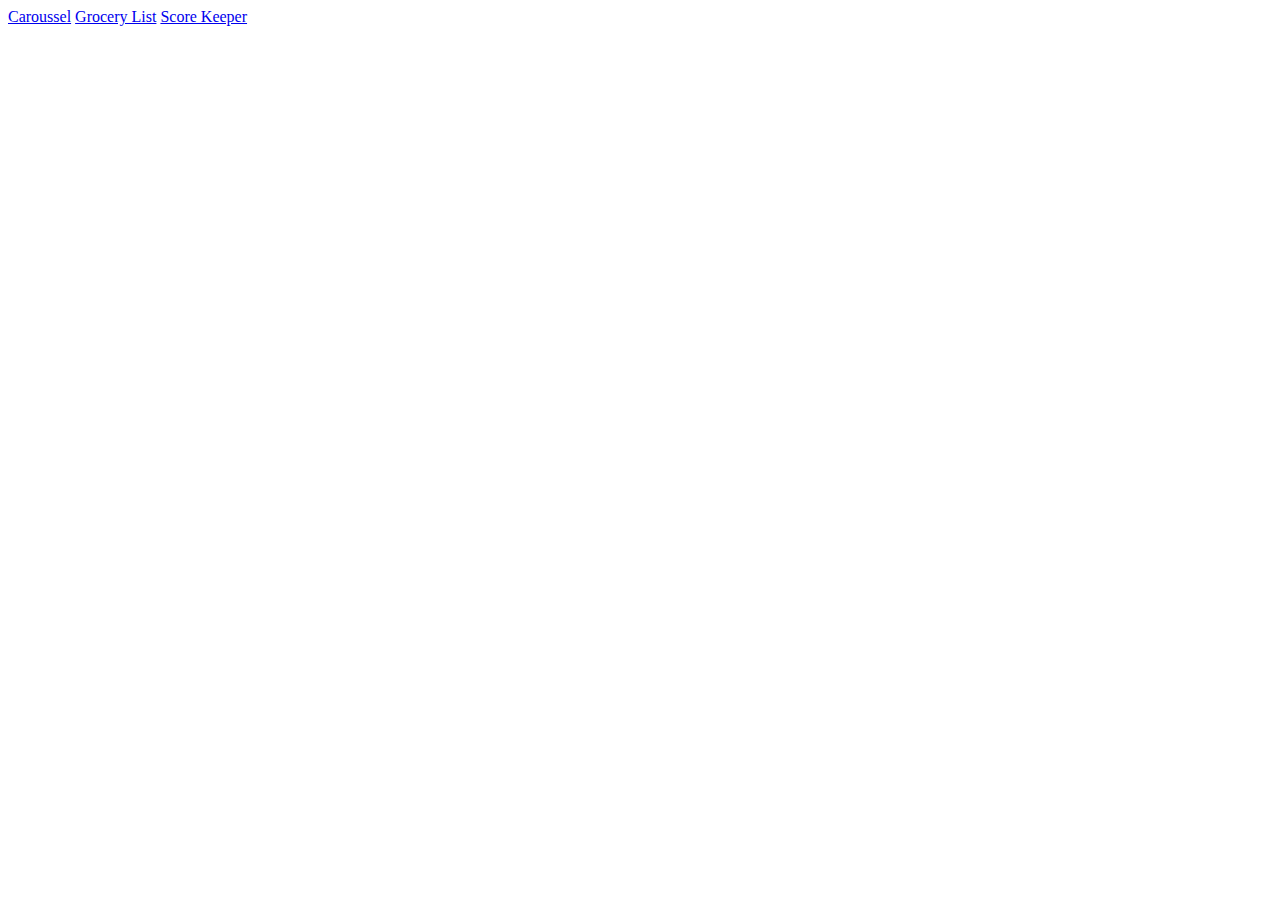
<file: index.html>
<!DOCTYPE html>
<html lang="en">
  <head>
    <meta charset="UTF-8">
    <meta name="viewport" content="width=device-width, initial-scale=1.0">
    <title>Home</title>
  </head>
  <body>
    <a href="caroussel/caroussel.html">Caroussel</a>
    <a href="groceries/groceries.html">Grocery List</a>
    <a href="score_keeper/score.html">Score Keeper</a>
  </body>
</html>
</file>
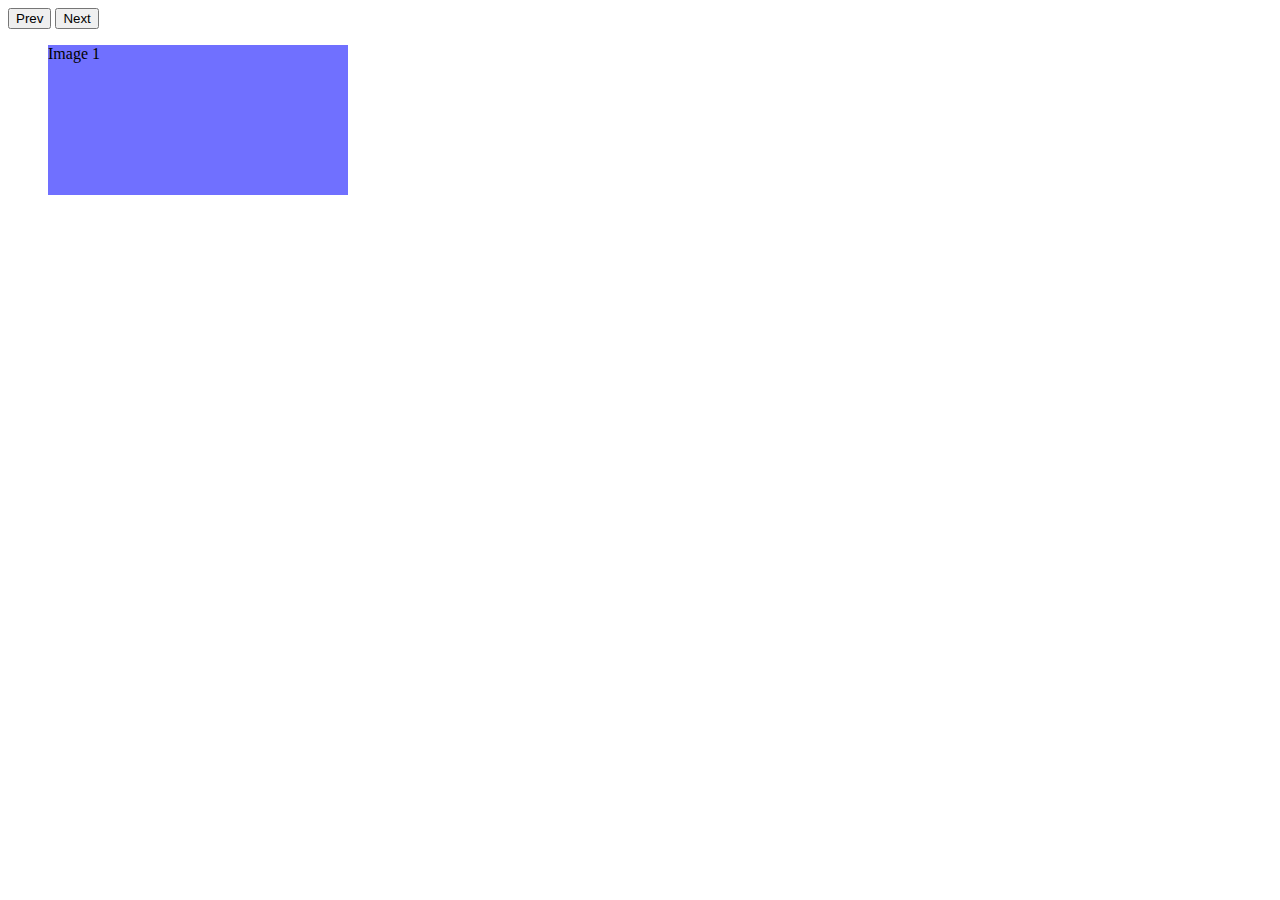
<file: caroussel/caroussel.html>
<!DOCTYPE html>
<html lang="en">
  <head>
    <meta charset="UTF-8">
    <meta name="viewport" content="width=device-width, initial-scale=1.0">
    <title>Caroussel</title>
    <link rel="stylesheet" href="caroussel.css">
    <script defer src="caroussel.js"></script>
  </head>
  <body>
    <button type="button" id="prev">Prev</button>
    <button type="button" id="next">Next</button>
    <ul>
      <li id="1"><p>Image 1</p></li>
      <li id="2"><p>Image 2</p></li>
      <li id="3"><p>Image 3</p></li>
      <li id="4"><p>Image 4</p></li>
    </ul>
  </body>
</html>
</file>
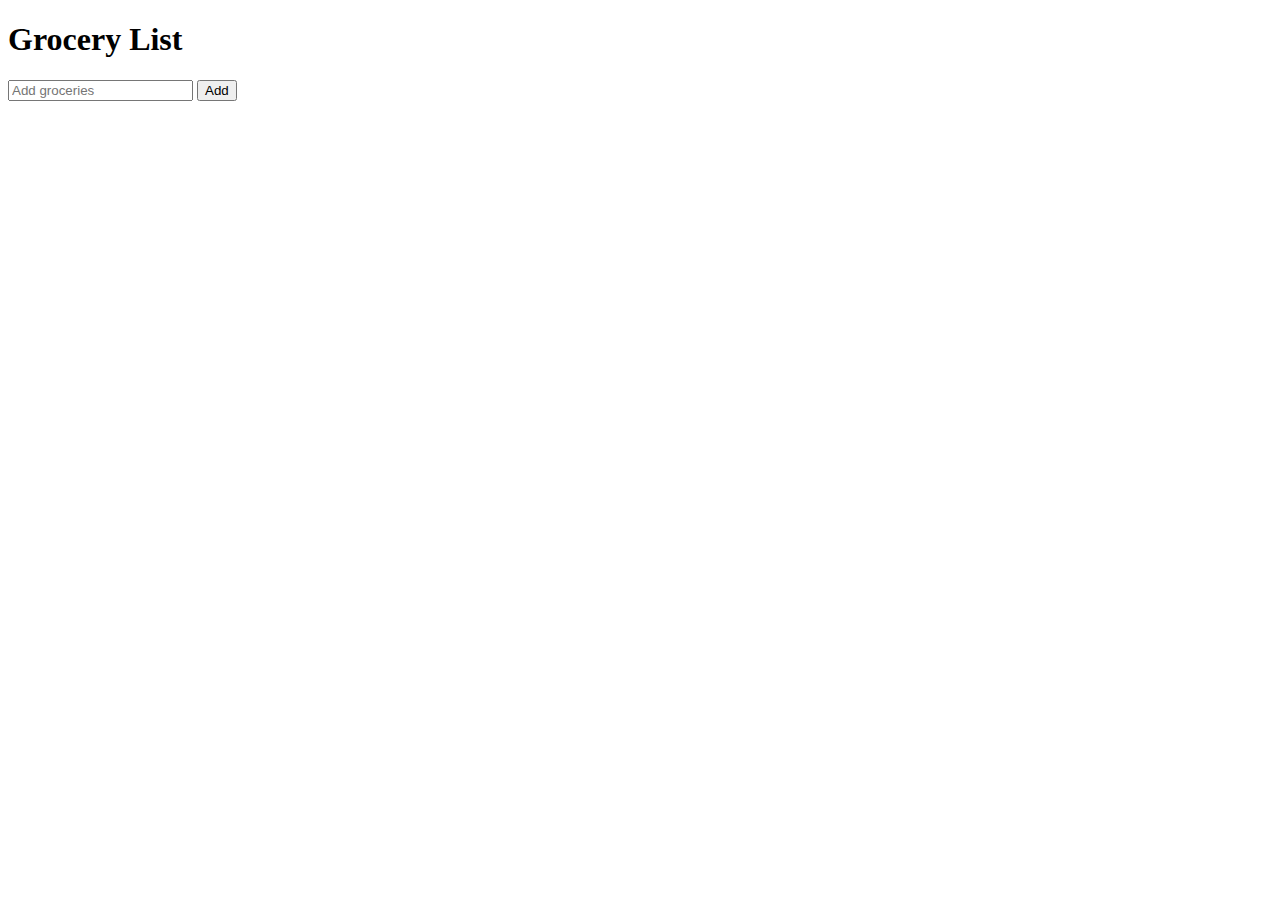
<file: groceries/groceries.html>
<!DOCTYPE html>
<html lang="en">
  <head>
    <meta charset="UTF-8">
    <meta name="viewport" content="width=device-width, initial-scale=1.0">
    <title>Grocery list</title>
    <script defer src="groceries.js"></script>
  </head>
  <body>
    <h1>Grocery List</h1>
    <form>
      <input type="text" placeholder="Add groceries" id="input">
      <input type="button" value="Add" id="submit">
    </form>
    <ul id="list"></ul>
  </body>
</html>
</file>
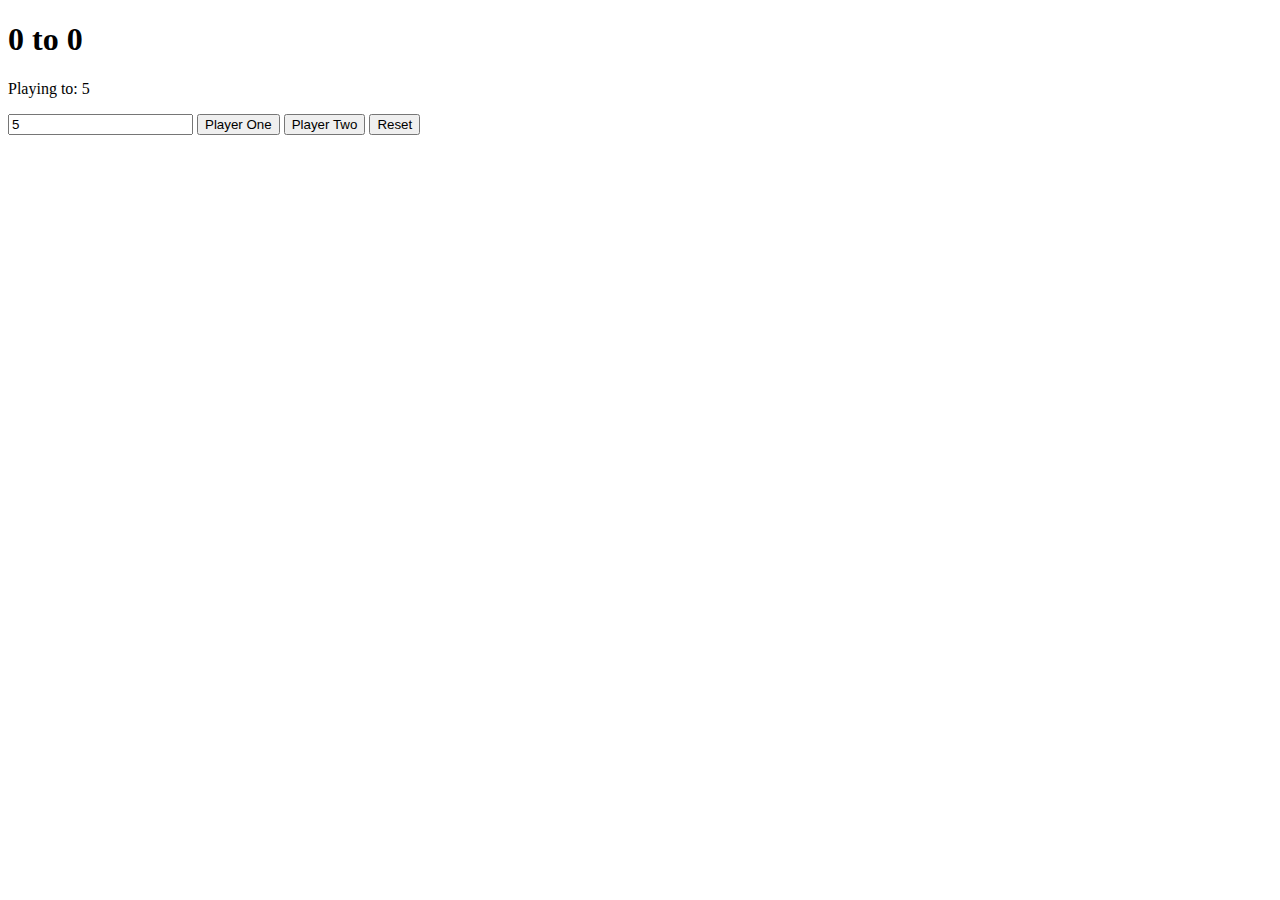
<file: score_keeper/score.html>
<!DOCTYPE html>
<html lang="en">
  <head>
    <meta charset="UTF-8">
    <meta name="viewport" content="width=device-width, initial-scale=1.0">
    <title>Score Keeper</title>
    <script defer src="score.js"></script>
  </head>
  <body>
    <section id="score">
      <h1><span id="p1">0</span> to <span id="p2">0</span></h1>
    </section>
    <p id="max">Playing to: </p>
    <section>
      <input type="number" name="input_max" value="5" min="1">
      <button type="button" id="p1_btn">Player One</button>
      <button type="button" id="p2_btn">Player Two</button>
      <button type="button" id="reset">Reset</button>
    </section>
  </body>
</html>
</file>
<file: caroussel/caroussel.css>
body ul {
  max-width: 300px;
  position: relative;

  & li {
    width: 300px;
    height: 150px;
    background-color: rgb(112, 112, 255);
    animation-name: fade;
    animation-duration: 1s;

    &:nth-child(even) {
      background-color: rgb(255, 74, 74);
    }
  }
}

@keyframes fade {
  from {opacity: .6}
  to {opacity: 1}
}
</file>
